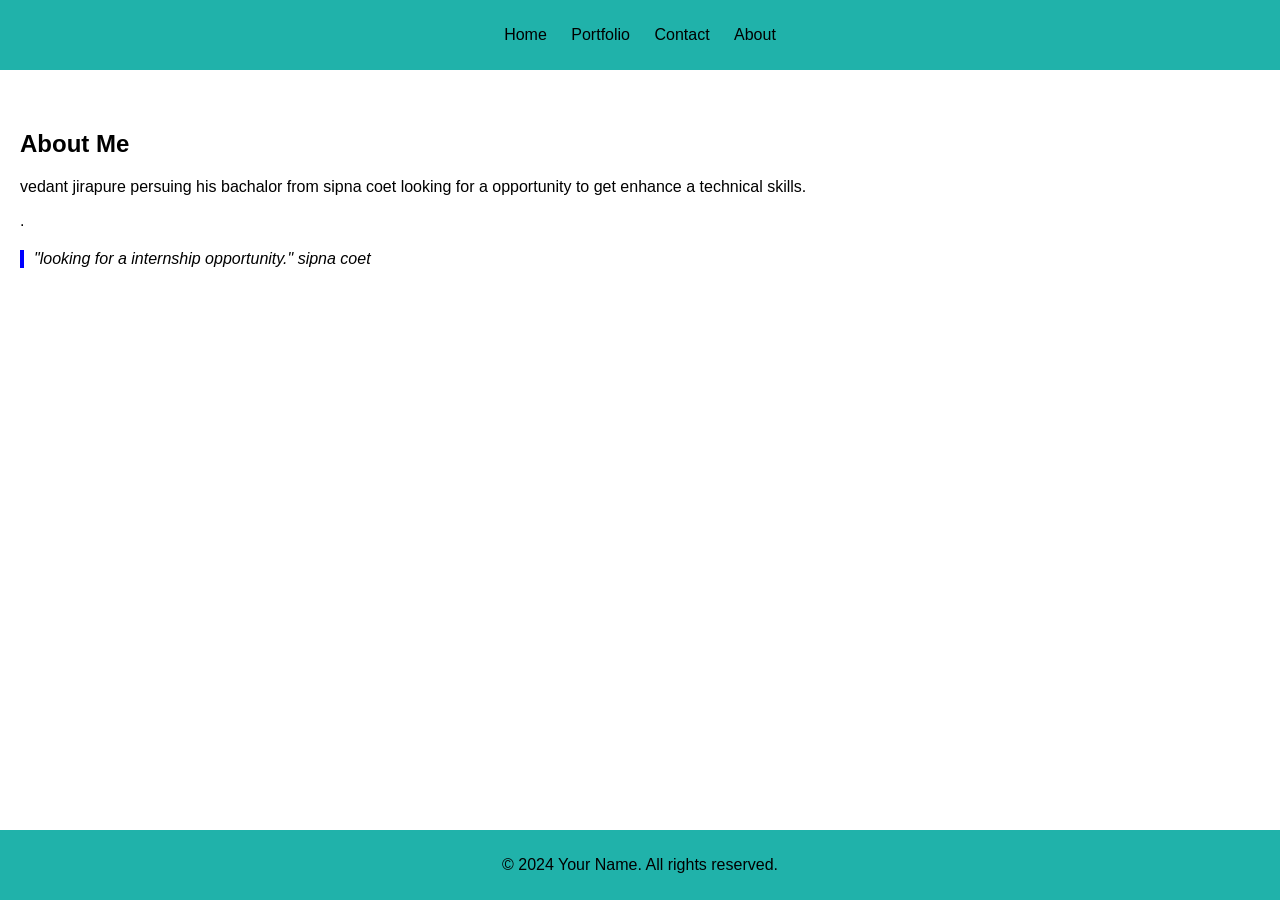
<file: about.html>
<!DOCTYPE html>
<html lang="en">
<head>
    <meta charset="UTF-8">
    <meta name="viewport" content="width=device-width, initial-scale=1.0">
    <title>About</title>
    <link rel="stylesheet" href="style.css">
</head>
<body>
    <header>
        <nav>
            <ul>
                <li><a href="index.html">Home</a></li>
                <li><a href="portfolio.html">Portfolio</a></li>
                <li><a href="contact.html">Contact</a></li>
                <li><a href="about.html">About</a></li>
            </ul>
        </nav>
    </header>

    <section>
        <article>
            <h2>About Me</h2>
            <p>vedant jirapure persuing his bachalor from sipna coet looking for a opportunity to get enhance a technical skills.</p>.</p>
            <blockquote>
              "looking for a internship opportunity."

              <cite>sipna coet</cite>
          </blockquote>
          
        </article>
    </section>

    <footer>
        <p>&copy; 2024 Your Name. All rights reserved.</p>
    </footer>
</body>
</html>
</file>
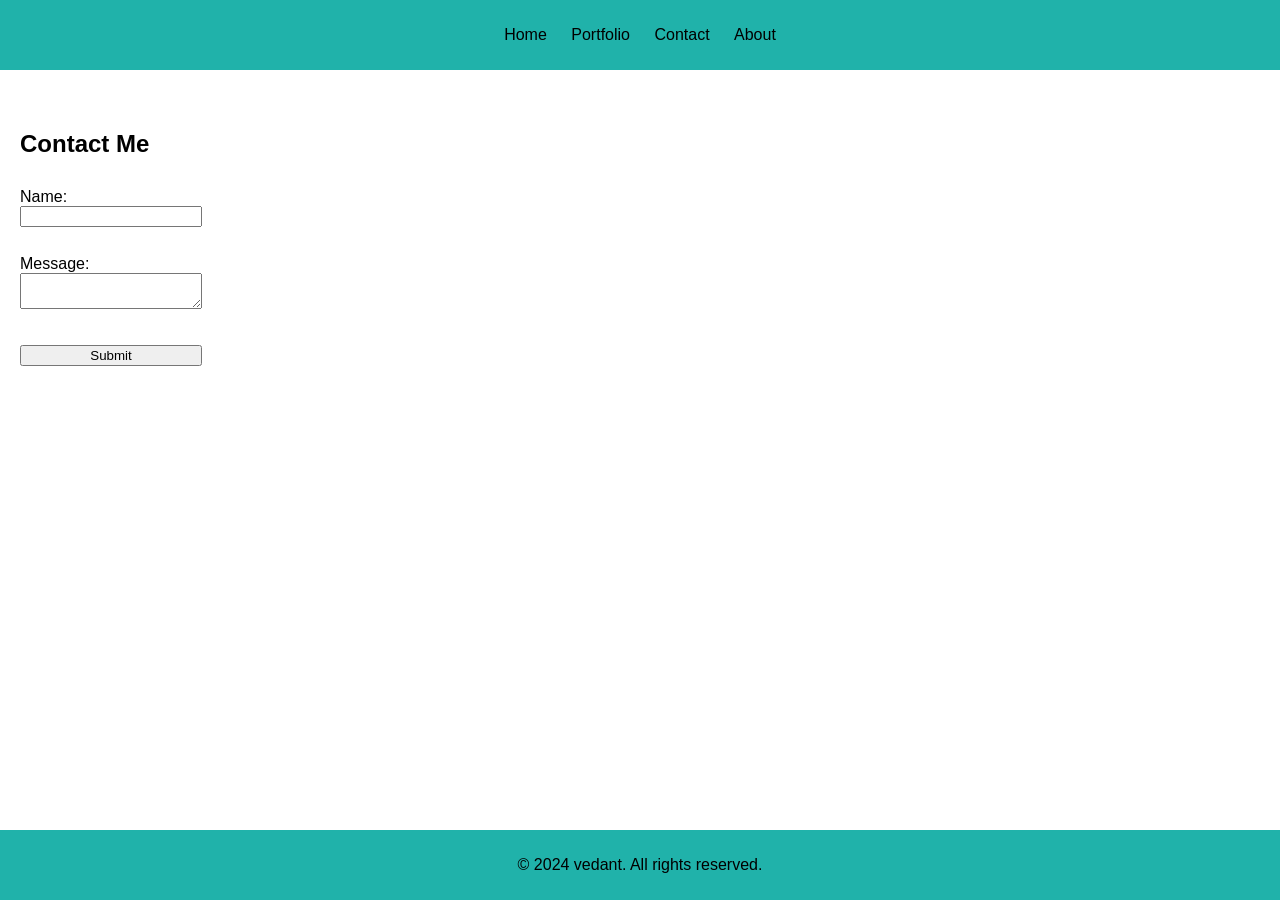
<file: contact.html>
<!DOCTYPE html>
<html lang="en">
<head>
    <meta charset="UTF-8">
    <meta name="viewport" content="width=device-width, initial-scale=1.0">
    <title>Contact</title>
    <link rel="stylesheet" href="style.css">
</head>
<body>
    <header>
        <nav>
            <ul>
                <li><a href="index.html">Home</a></li>
                <li><a href="portfolio.html">Portfolio</a></li>
                <li><a href="contact.html">Contact</a></li>
                <li><a href="about.html">About</a></li>
            </ul>
        </nav>
    </header>

    <section>
        <article>
            <h2>Contact Me</h2>
            <form action="submit_form.php" method="post">
                <label for="name">Name:</label>
                <input type="text" id="name" name="name">

                <br>
                <label for="message">Message:</label>
                <textarea id="message" name="message"></textarea>

                <br>
                <br>

                <button type="submit">Submit</button>

                <br>
            </form>
        </article>
    </section>

    <footer>
        <p>&copy; 2024 vedant. All rights reserved.</p>
    </footer>
</body>
</html>
</file>
<file: style.css>
body {
    font-family: Arial, sans-serif;
    margin: 0;
    padding: 0;
    box-sizing: border-box;
  }
  
  header {
    background: lightseagreen;
    color: black;
    padding: 10px 0;
    text-align: center;
  }
  
  nav ul {
    list-style: none;
    padding: 0;
  }
  .projects-grid {
    display: grid;
    grid-template-columns: repeat(auto-fill, minmax(300px, 1fr));
    gap: 1rem;
  }
  .project {
    border: 1px solid #ddd;
    padding: 1rem;
    border-radius: 8px;
    background-color: #f9f9f9;
    display: flex;
    flex-direction: column;
    align-items: center;
  }
  
  .project img {
    margin-bottom: 1rem;
    width: 100%; /* Make the image take up the full width of the container */
    max-width: 400px; /* Set a maximum width for the image */
    height: auto;
  }
  
  nav ul li {
    display: inline;
    margin: 0 10px;
  }
  
  nav ul li a {
    color: black;
    text-decoration: none;
  }
  
  section {
    padding: 20px;
    display: flex;
    flex-wrap: wrap;
    justify-content: space-between;
  }
  
  article, aside, figure, form, table, blockquote {
    margin: 20px 0;
  }
  
  figure img {
    max-width: 100%;
     grid-row: auto;
    grid-column: auto;
  }
  
  table {
    width: 100%;
    border-collapse: collapse;
  }
  
  table th, table td {
    border: 1px solid black;
    padding: 8px;
  }
  
  tfoot td {
    font-weight: bold;
    text-align: center;
  }
  
  video {
    width: 100%;
    max-width: 600px;
  }
  
  form {
    display: flex;
    flex-direction: column;
  }
  
  form label {
    margin-top: 10px;
  }
  
  form textarea {
    resize: vertical;
  }
  
  blockquote {
    border-left: 4px solid blue;
    padding-left: 10px;
    margin: 20px 0;
    font-style: italic;
  }
  
  footer {
    background: lightseagreen;
    color: black;
    text-align: center;
    padding: 10px 0;
    position: fixed;
    bottom: 0;
    width: 100%;
  }
  
  @media (max-width: 768px) {
    nav ul li {
        display: block;
        margin: 5px 0;
    }
  
    section {
        flex-direction: column;
    }
  
    video {
        max-width: 100%;
    }
  }
</file>
